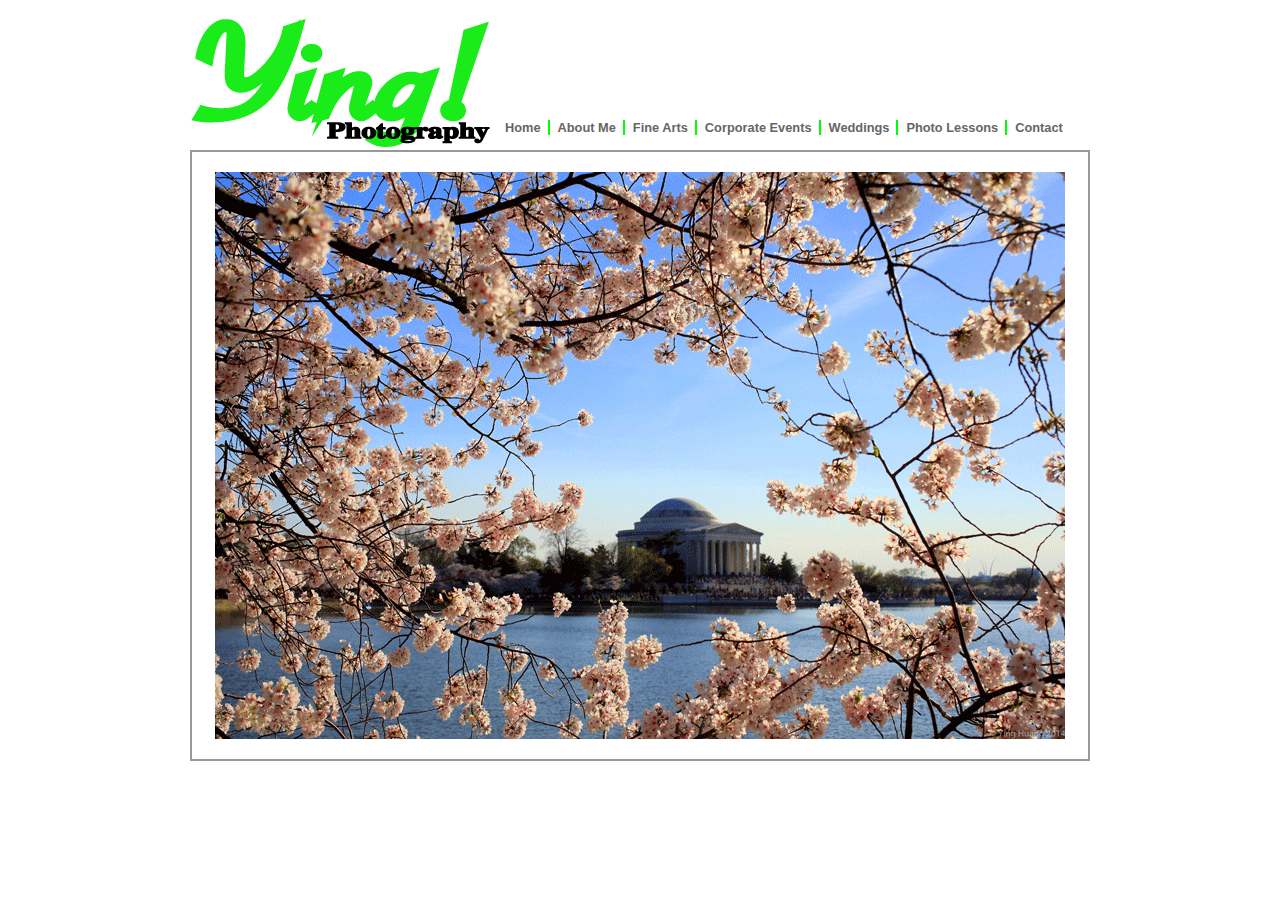
<file: index.html>
<!DOCTYPE html>
<html lang="en">
	<head>
		<title>Ying Photography</title>
		<meta name="description" content="">
		<meta name="keywords" content="">
		<link href="./css/main_styles.css" type="text/css" rel="stylesheet">

	</head>
	<body>
		<header>
			<a href="index.html">
				<img src="./img/logo.gif">
			</a>

			<div class="menu-container">
			    <ul class="menu">
			        <li><a href="index.html">Home</a></li>
			        <li><a href="about_me.html">About Me</a></li>
			        <li><a href="fine_arts.html">Fine Arts</a></li>
			        <li><a href="corp_events.html">Corporate Events</a></li>
			        <li><a href="weddings.html">Weddings</a></li>
			        <li><a href="photo_lessons.html">Photo Lessons</a></li>
			        <li><a href="contacts.html">Contact</a></li>
			    </ul>
			</div><!-- end menu-container -->


		</header>

		<div class="main-container">

			<ul class="img-slider">
				<li><img src="./img/img_1-850x567.gif" alt=""></li>
				<li><img src="./img/img_2-850x566.gif" alt=""></li>
				<li><img src="./img/img_3-850x567.gif" alt=""></li>
			</ul>

		</div><!-- end container -->
	</body>
</html>
</file>
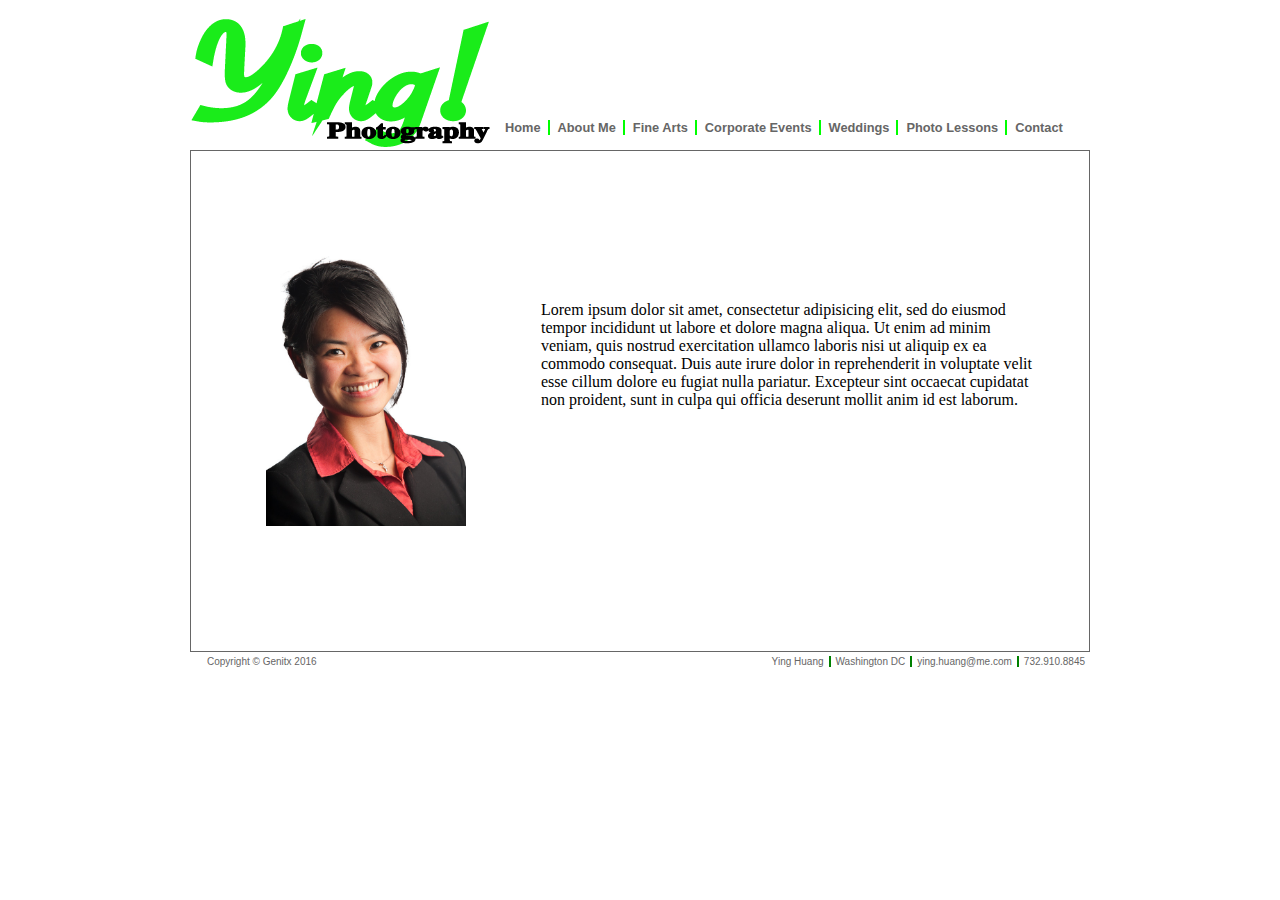
<file: about_me.html>
<!DOCTYPE html>
<html lang="en">
	<head>
		<title>Ying Photography - About Me</title>
		<meta name="description" content="">
		<meta name="keywords" content="">
		<link href="./css/main_styles.css" type="text/css" rel="stylesheet">
		<link href="./css/about_me/styles.css" type="text/css" rel="stylesheet">
	</head>
	<body>
		<header>
			<a href="index.html">
				<img src="./img/logo.gif">
			</a>

			<div class="menu-container">
			    <ul class="menu">
			        <li><a href="index.html">Home</a></li>
			        <li><a href="about_me.html">About Me</a></li>
			        <li><a href="fine_arts.html">Fine Arts</a></li>
			        <li><a href="corp_events.html">Corporate Events</a></li>
			        <li><a href="weddings.html">Weddings</a></li>
			        <li><a href="photo_lessons.html">Photo Lessons</a></li>
			        <li><a href="contacts.html">Contact</a></li>
			    </ul>
			</div><!-- end menu-container -->

		</header>

		<div class="about_me-container">

			<img src="./img/u35.jpg">
			<p>Lorem ipsum dolor sit amet, consectetur adipisicing elit, sed do eiusmod tempor incididunt ut labore et dolore magna aliqua. Ut enim ad minim veniam, quis nostrud exercitation ullamco laboris nisi ut aliquip ex ea commodo consequat. Duis aute irure dolor in reprehenderit in voluptate velit esse cillum dolore eu fugiat nulla pariatur. Excepteur sint occaecat cupidatat non proident, sunt in culpa qui officia deserunt mollit anim id est laborum.</p>

		</div><!-- end about_me-container -->

		<footer class="footer-contact-info">
			<ul>
				<li>
					Copyright &copy; Genitx 2016
				</li>
				<li>
					Ying Huang
				</li>
				<li>
					Washington DC
				</li>
				<li>
					ying.huang@me.com
				</li>
				<li>
					732.910.8845
				</li>
			</ul>
		</footer>
	</body>
</html>
</file>
<file: css/main_styles.css>
@charset utf-8

*{
	margin: 0;
	padding: 0;
}

html{
	margin: 0;
	padding: 0;
	width: 100%;
}

body{
	width: 900px;
	margin: auto;
	height: auto;
}

ul li{
	list-style: none;
}


/*
	Header
 */
header > a > img{
	float: left;
	height: 150px;
	width: 300px;
}


/*
	Header - menu
*/
ul.menu{
	margin: 0;
	padding: 0;
	padding-top: 120px;
	width: 600px;
}

ul.menu > li{
	margin: 0;
	padding: 0;
	display: inline-block;
}

ul.menu > li > a{
	text-decoration: none;
	display: block;
	float: left;
	border: 1px solid rgb(0,255,0);
	border-width: 0 2px 0 0;
	padding-left: 4px;
	padding-right: 7px;
	margin: 0;
	color: #666;
	font-size: .8em;
	font-weight: 600;
	font-family: sans-serif;
}

ul.menu > li:first-of-type > a{
	padding-left: 15px;
}

ul.menu > li:nth-last-of-type(1) > a{
	border: none;
}

.menu-container{
	display: block;
	float: right;
	padding: 0;
	margin: 0;
}


/*
	Body
*/
.main-container{
	clear: both;
	border: 2px solid #999;
	margin: 0;
	padding: 0;
}

.img-slider{
	width: 850px;
	margin: 10px auto;
	padding: 10px 0;
	height: 567px;
	position: relative;
}

ul.img-slider > li{
	margin: 0;
	padding: 0;
	position: absolute;
}

@-webkit-keyframes slider-animate{
	000% {z-index: 0;}
	033% {z-index: 0;}
	034% {z-index: -1;}
	100% {z-index: -1;}
}

@-moz-keyframes slider-animate{
	000% {z-index: 0;}
	033% {z-index: 0;}
	034% {z-index: -1;}
	100% {z-index: -1;}
}

@-o-keyframes slider-animate{
	000% {z-index: 0;}
	033% {z-index: 0;}
	034% {z-index: -1;}
	100% {z-index: -1;}
}

@keyframes slider-animate{
	000% {z-index: 0;}
	033% {z-index: 0;}
	034% {z-index: -1;}
	100% {z-index: -1;}
}

ul.img-slider > li > img{
	width: 850px;
	height: 567px;
	margin: 0;
	padding: 0;
}

ul.img-slider > li:nth-child(1){
	z-index: 0;
	-webkit-animation: slider-animate 12s linear 0s infinite;
	-moz-animation: slider-animate 12s linear 0s infinite;
	-o-animation: slider-animate 12s linear 0s infinite;
	animation: slider-animate 12s linear 0s infinite;
}

ul.img-slider > li:nth-child(2){
	z-index: -1;
	-webkit-animation: slider-animate 12s linear 4s infinite;
	-moz-animation: slider-animate 12s linear 4s infinite;
	-o-animation: slider-animate 12s linear 4s infinite;
	animation: slider-animate 12s linear 4s infinite;
}

ul.img-slider > li:nth-child(3){
	z-index: -1;
	-webkit-animation: slider-animate 12s linear 8s infinite;
	-moz-animation: slider-animate 12s linear 8s infinite;
	-o-animation: slider-animate 12s linear 8s infinite;
	animation: slider-animate 12s linear 8s infinite;
}

/* footer */
.footer-contact-info{
	clear: both;
	font-family: Tahoma, sans-serif;
	font-size: 10px;
	color: #666;
	margin-top: 4px;
}

.footer-contact-info > ul{
	margin: 0;
	padding: 0;

	display: -ms-flexbox;
	-ms-flex-pack: end;
	-ms-flex-align: end;

	display: -moz-box;
	-moz-box-pack: end;
	-moz-box-align: end;

	display: -webkit-box;
	-webkit-box-pack: end;
	-webkit-box-align: end;

	display: box;
	box-pack: end;
	box-align: end;
}

.footer-contact-info > ul > li{
	border: 1px solid green;
	border-width: 0 2px 0 0;
	padding: 0 5px;
}

.footer-contact-info > ul > li:last-of-type, .footer-contact-info > ul > li:first-of-type{
	border-width: 0;
}

.footer-contact-info > ul > li:first-of-type{
	padding-right: 450px;
}
</file>
<file: css/about_me/styles.css>
/* about_me/styles.css */
@charset uft-8

html{
	margin: 0;
	padding: 0;
	width: 100%;
}

.about_me-container{
	border: 1px solid black;
	clear: both;
	border: 1px solid #666;
	padding: 0;
	margin: 0;
	min-height: 500px;
	height: auto;
}

.about_me-container > img{
	float: left;
	height: 300px;
	width: 200px;
	margin: 75px 0 0 75px;
	
}

.about_me-container p{
	width: 500px;
	height: auto;
	float: left;
	margin: 150px 0 0 75px;
}
</file>
